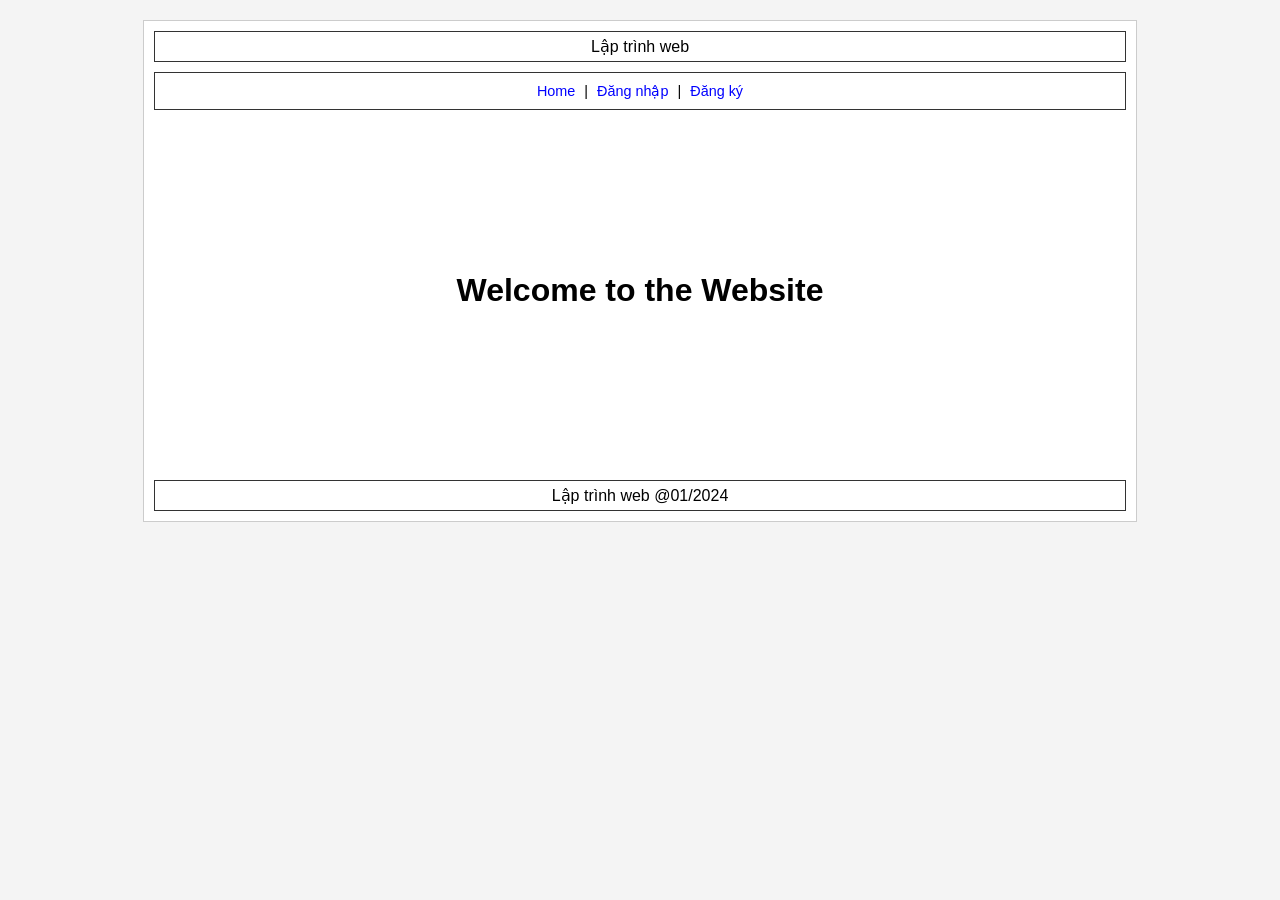
<file: public/index.html>
<!DOCTYPE html>
<html lang="vi">
<head>
    <meta charset="UTF-8">
    <title>Lập trình web - Trang chủ</title>
    <link rel="stylesheet" href="./css/style.css">
</head>
<body>
    <div class="container">
        <header>Lập trình web</header>
        <nav>
            <a href="index.html">Home</a> | <a href="login.html">Đăng nhập</a> | <a href="register.html">Đăng ký</a>
        </nav>
        <div class="main-content">
            <h1>Welcome to the Website</h1>
        </div>
        <footer>Lập trình web @01/2024</footer>
    </div>

</body>
</html>
</file>
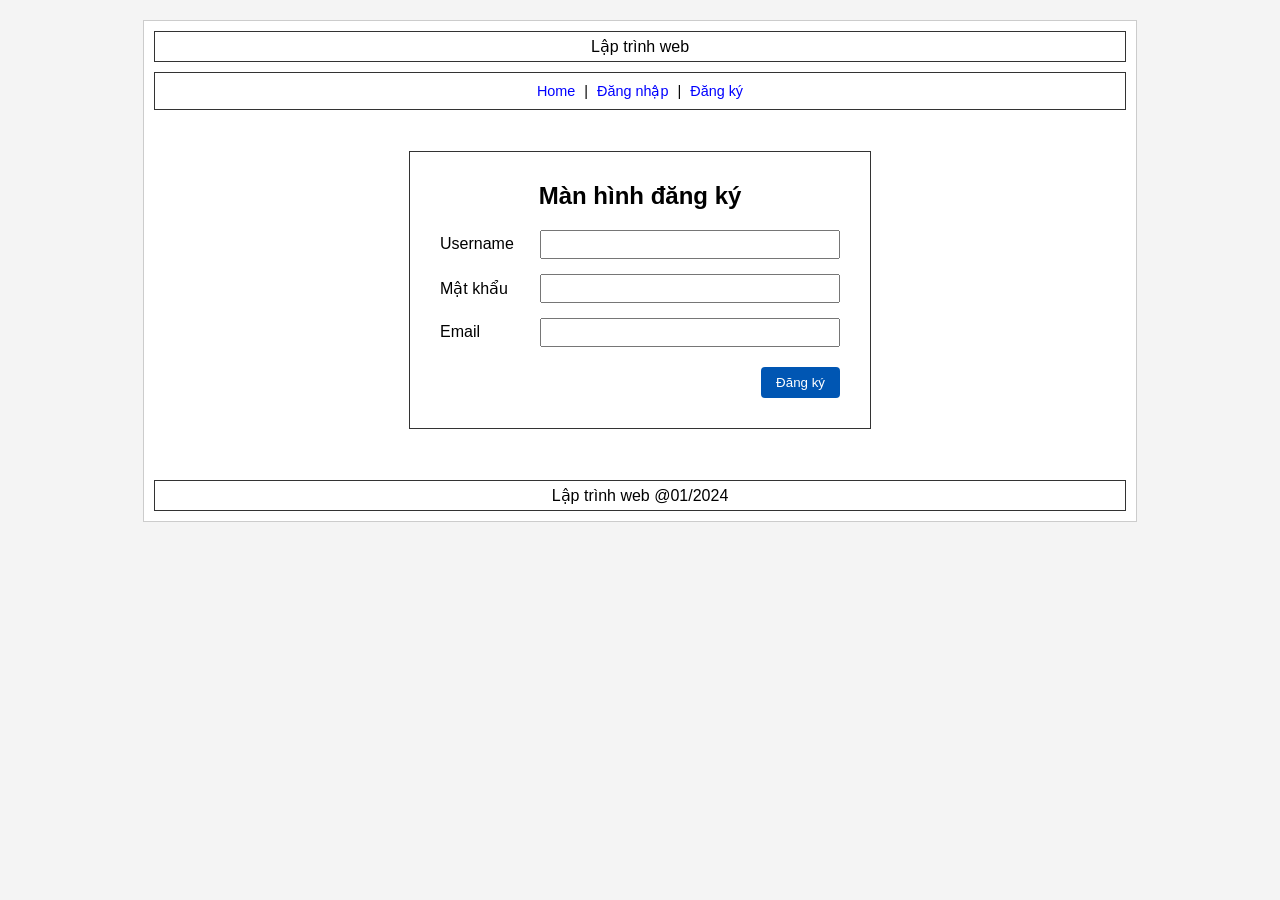
<file: public/register.html>
<!DOCTYPE html>
<html lang="vi">
<head>
    
    <meta charset="UTF-8">
    <title>Lập trình web - Đăng ký</title>
    <link rel="stylesheet" href="css/style.css">
</head>
<body>
    <div class="container">
        <header>Lập trình web</header>
        <nav>
            <a href="index.html">Home</a> | <a href="login.html">Đăng nhập</a> | <a href="register.html">Đăng ký</a>
        </nav>
        
        <div class="main-content">
            <div class="form-box">
                <h2>Màn hình đăng ký</h2>
                <div class="form-group">
                    <label>Username</label>
                    <input type="text">
                </div>
                <div class="form-group">
                    <label>Mật khẩu</label>
                    <input type="password">
                </div>
                <div class="form-group">
                    <label>Email</label>
                    <input type="email">
                </div>
                <div style="margin-top: 20px; text-align: right;">
                    <button class="btn-blue">Đăng ký</button>
                </div>
            </div>
        </div>
        <footer>Lập trình web @01/2024</footer>
    </div>
</body>
</html>
</file>
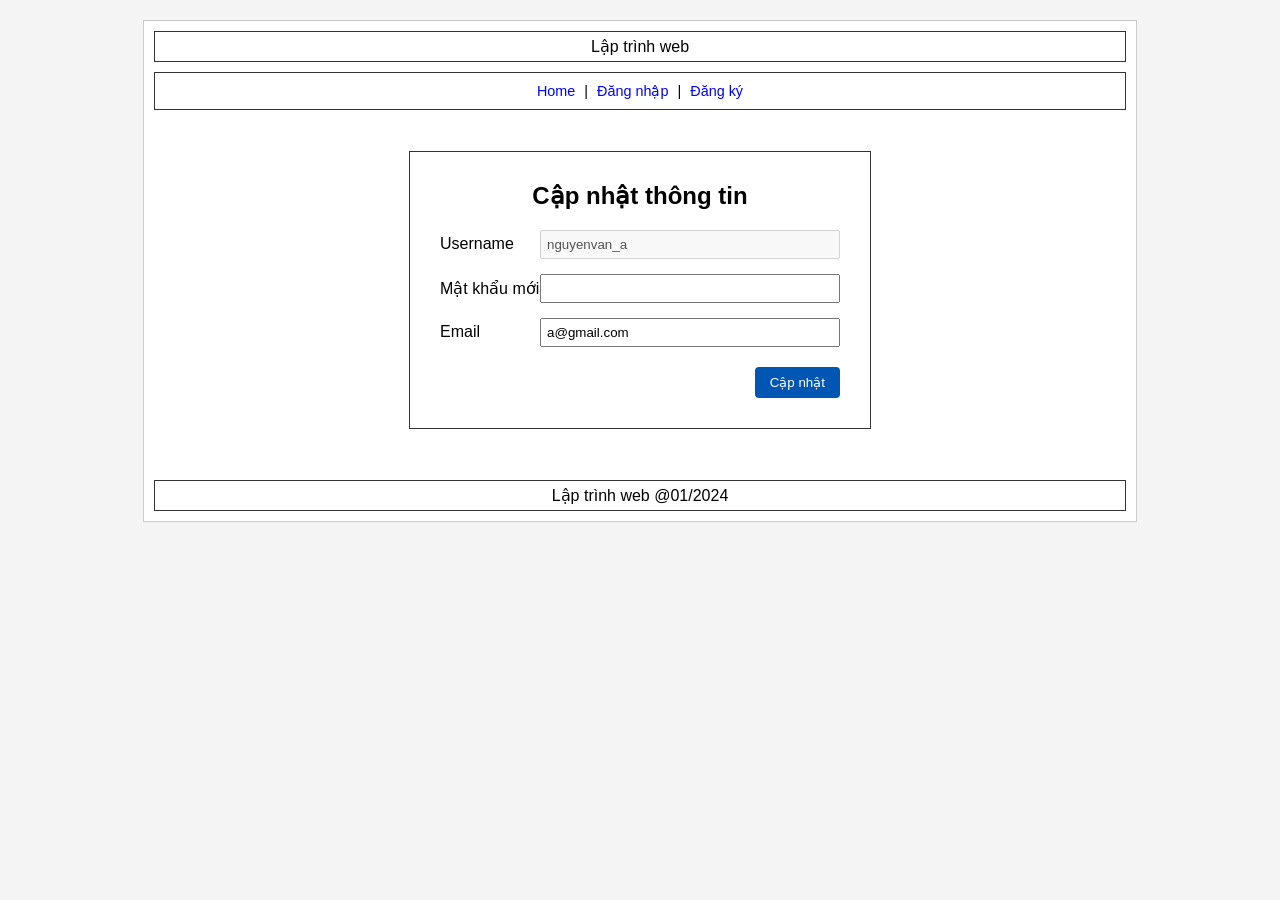
<file: public/update.html>
<!DOCTYPE html>
<html lang="vi">
<head>
    
    <meta charset="UTF-8">
    <title>Lập trình web - Cập nhật</title>
    <link rel="stylesheet" href="css/style.css">
</head>
<body>
    
    <div class="container">
        <header>Lập trình web</header>
        <nav>
            <a href="index.html">Home</a> | <a href="login.html">Đăng nhập</a> | <a href="register.html">Đăng ký</a>
        </nav>
        <div class="main-content">
            <div class="form-box">
                <h2>Cập nhật thông tin</h2>
                <div class="form-group">
                    <label>Username</label>
                    <input type="text" value="nguyenvan_a" disabled>
                </div>
                <div class="form-group">
                    <label>Mật khẩu mới</label>
                    <input type="password">
                </div>
                <div class="form-group">
                    <label>Email</label>
                    <input type="email" value="a@gmail.com">
                </div>
                <div style="margin-top: 20px; text-align: right;">
                    <button class="btn-blue">Cập nhật</button>
                </div>
            </div>
        </div>
        <footer>Lập trình web @01/2024</footer>
    </div>
</body>
</html>
</file>
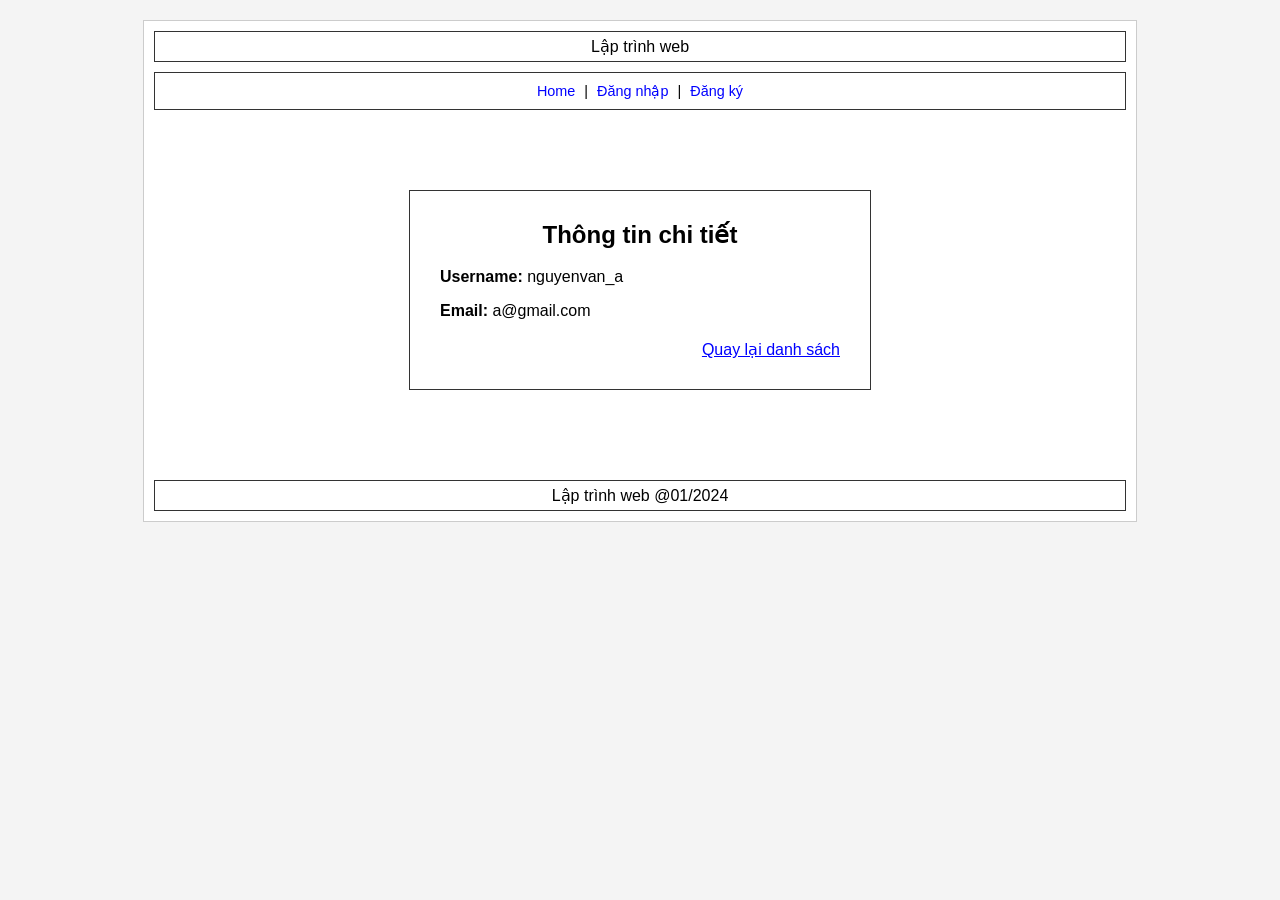
<file: public/view.html>
<!DOCTYPE html>
<html lang="vi">
<head>
    <meta charset="UTF-8">
    <title>Lập trình web - Chi tiết</title>
    <link rel="stylesheet" href="css/style.css">
</head>

<body>
    <div class="container">
        <header>Lập trình web</header>
        <nav>
            
            <a href="index.html">Home</a> | <a href="login.html">Đăng nhập</a> | <a href="register.html">Đăng ký</a>
        </nav>
        <div class="main-content">
            <div class="form-box">
                <h2>Thông tin chi tiết</h2>
                <p><strong>Username:</strong> nguyenvan_a</p>
                <p><strong>Email:</strong> a@gmail.com</p>
                <div style="margin-top: 20px; text-align: right;">
                    <a href="list.html" style="color: blue;">Quay lại danh sách</a>
                </div>
            </div>
        </div>
        <footer>Lập trình web @01/2024</footer>
    </div>
</body>
</html>
</file>
<file: public/css/style.css>
body {
  font-family: Arial, sans-serif;
  background-color: #f4f4f4;
  margin: 0;
  padding: 20px;
}
.container {
  width: 80%;
  margin: auto;
  background: white;
  border: 1px solid #ccc;
  min-height: 500px;
  display: flex;
  flex-direction: column;
}
header,
footer {
  border: 1px solid #333;
  margin: 10px;
  padding: 5px;
  text-align: center;
}
nav {
  border: 1px solid #333;
  margin: 0 10px;
  padding: 10px;
  text-align: center;
  font-size: 0.9em;
}
nav a {
  margin: 0 5px;
  text-decoration: none;
  color: blue;
}
.main-content {
  flex: 1;
  display: flex;
  justify-content: center;
  align-items: center;
  padding: 20px;
}
.form-box {
  border: 1px solid #333;
  padding: 30px;
  width: 400px;
  text-align: left;
}
.form-box h2 {
  text-align: center;
  margin-top: 0;
}
.form-group {
  margin-bottom: 15px;
  display: flex;
  align-items: center;
}
.form-group label {
  width: 100px;
}
.form-group input[type="text"],
.form-group input[type="password"],
.form-group input[type="email"] {
  flex: 1;
  padding: 5px;
}
.btn-blue {
  background-color: #0056b3;
  color: white;
  border: none;
  padding: 8px 15px;
  cursor: pointer;
  border-radius: 4px;
  float: right;
}
.table-user {
  width: 100%;
  border-collapse: collapse;
  margin-top: 10px;
}
.table-user th,
.table-user td {
  border: 1px solid #333;
  padding: 8px;
  text-align: center;
}
</file>
